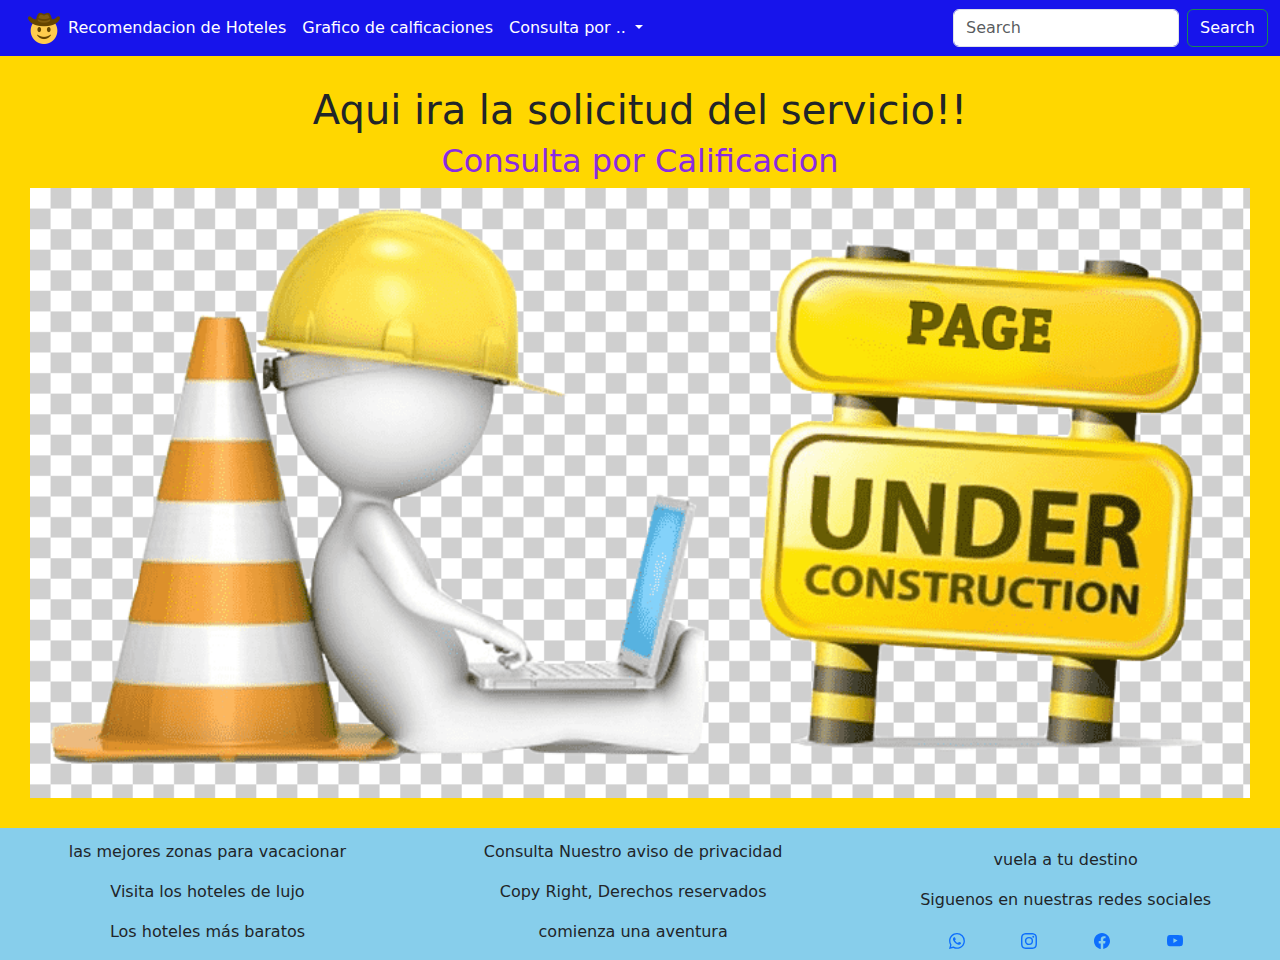
<file: pages/consultaPorCalificacion.html>
<!DOCTYPE html>
<html lang="en">

<head>
    <meta charset="UTF-8">
    <meta name="viewport" content="width=device-width, initial-scale=1.0">
    <title>Consulta por Calificación</title>
    <link href="https://cdn.jsdelivr.net/npm/bootstrap@5.3.3/dist/css/bootstrap.min.css" rel="stylesheet"
        integrity="sha384-QWTKZyjpPEjISv5WaRU9OFeRpok6YctnYmDr5pNlyT2bRjXh0JMhjY6hW+ALEwIH" crossorigin="anonymous">
    <link rel="stylesheet" href="../css/footer.css">
    <link rel="stylesheet" href="../css/menu-nav.css">
    <link rel="stylesheet" href="../css/consultaPorCalificacion.css">
</head>

<body>
    <header>

        <nav class="navbar navbar-expand-lg bg-body-tertiary color-personalizado">
            <div class="container-fluid">
                <a class="navbar-brand" href="#"><a href="../index.html"><img src="../assets/favicon-32x32.png"
                            alt=""></a></a>
                <button class="navbar-toggler" type="button" data-bs-toggle="collapse"
                    data-bs-target="#navbarSupportedContent" aria-controls="navbarSupportedContent"
                    aria-expanded="false" aria-label="Toggle navigation">
                    <span class="navbar-toggler-icon"></span>
                </button>
                <div class="collapse navbar-collapse" id="navbarSupportedContent">
                    <ul class="navbar-nav me-auto mb-2 mb-lg-0">

                        <li class="nav-item">
                            <a class="nav-link color-texto" href="../pages/recomendacionHoteles.html">Recomendacion de
                                Hoteles</a>
                        </li>
                        <li class="nav-item">
                            <a class="nav-link color-texto" href="../pages/graficoCalificaciones.html">Grafico de
                                calficaciones</a>
                        </li>
                        <li class="nav-item dropdown">
                            <a class="nav-link dropdown-toggle color-texto" href="#" role="button"
                                data-bs-toggle="dropdown" aria-expanded="false">
                                Consulta por ..
                            </a>
                            <ul class="dropdown-menu">
                                <li><a class="dropdown-item" href="../pages/consultaPorUbicacion.html">Ubicacion</a>
                                </li>
                                <li><a class="dropdown-item"
                                        href="../pages/consultaPorCalificacion.html">Calificacion</a></li>

                            </ul>
                        </li>

                    </ul>
                    <form class="d-flex" role="search">
                        <input class="form-control me-2" type="search" placeholder="Search" aria-label="Search">
                        <button class="btn btn-outline-success color-texto" type="submit">Search</button>
                    </form>
                </div>
            </div>
        </nav>

    </header>
    <main style="display: flex;flex-direction: column; text-align: center;">
        <h1>Aqui ira la solicitud del servicio!!</h1>
        <h2 style="color: blueviolet">Consulta por Calificacion</h2>
        <img src="../assets/sitio_web_construccion2jpg.jpg" alt="Pase sin ver!!">
    </main>
    <footer>
        <section class="footer-columna1">
            <p>las mejores zonas para vacacionar</p>
            <p>Visita los hoteles de lujo</p>
            <p>Los hoteles más baratos</p>
        </section>
        <section class="footer-columna2">
            <p>Consulta Nuestro aviso de privacidad</p>
            <p>Copy Right, Derechos reservados</p>
            <p>comienza una aventura</p>
        </section>
        <section class="footer-columna3">
            <p>vuela a tu destino</p>
            <p>Siguenos en nuestras redes sociales</p>
            <section class="redes-sociales">
                <a href="https://web.whatsapp.com">
                    <svg xmlns="http://www.w3.org/2000/svg" width="16" height="16" fill="currentColor"
                        class="bi bi-whatsapp" viewBox="0 0 16 16">
                        <path
                            d="M13.601 2.326A7.85 7.85 0 0 0 7.994 0C3.627 0 .068 3.558.064 7.926c0 1.399.366 2.76 1.057 3.965L0 16l4.204-1.102a7.9 7.9 0 0 0 3.79.965h.004c4.368 0 7.926-3.558 7.93-7.93A7.9 7.9 0 0 0 13.6 2.326zM7.994 14.521a6.6 6.6 0 0 1-3.356-.92l-.24-.144-2.494.654.666-2.433-.156-.251a6.56 6.56 0 0 1-1.007-3.505c0-3.626 2.957-6.584 6.591-6.584a6.56 6.56 0 0 1 4.66 1.931 6.56 6.56 0 0 1 1.928 4.66c-.004 3.639-2.961 6.592-6.592 6.592m3.615-4.934c-.197-.099-1.17-.578-1.353-.646-.182-.065-.315-.099-.445.099-.133.197-.513.646-.627.775-.114.133-.232.148-.43.05-.197-.1-.836-.308-1.592-.985-.59-.525-.985-1.175-1.103-1.372-.114-.198-.011-.304.088-.403.087-.088.197-.232.296-.346.1-.114.133-.198.198-.33.065-.134.034-.248-.015-.347-.05-.099-.445-1.076-.612-1.47-.16-.389-.323-.335-.445-.34-.114-.007-.247-.007-.38-.007a.73.73 0 0 0-.529.247c-.182.198-.691.677-.691 1.654s.71 1.916.81 2.049c.098.133 1.394 2.132 3.383 2.992.47.205.84.326 1.129.418.475.152.904.129 1.246.08.38-.058 1.171-.48 1.338-.943.164-.464.164-.86.114-.943-.049-.084-.182-.133-.38-.232" />
                    </svg>
                </a>
                <a href="https://www.instagram.com/"> <svg xmlns="http://www.w3.org/2000/svg" width="16" height="16"
                        fill="currentColor" class="bi bi-instagram" viewBox="0 0 16 16">
                        <path
                            d="M8 0C5.829 0 5.556.01 4.703.048 3.85.088 3.269.222 2.76.42a3.9 3.9 0 0 0-1.417.923A3.9 3.9 0 0 0 .42 2.76C.222 3.268.087 3.85.048 4.7.01 5.555 0 5.827 0 8.001c0 2.172.01 2.444.048 3.297.04.852.174 1.433.372 1.942.205.526.478.972.923 1.417.444.445.89.719 1.416.923.51.198 1.09.333 1.942.372C5.555 15.99 5.827 16 8 16s2.444-.01 3.298-.048c.851-.04 1.434-.174 1.943-.372a3.9 3.9 0 0 0 1.416-.923c.445-.445.718-.891.923-1.417.197-.509.332-1.09.372-1.942C15.99 10.445 16 10.173 16 8s-.01-2.445-.048-3.299c-.04-.851-.175-1.433-.372-1.941a3.9 3.9 0 0 0-.923-1.417A3.9 3.9 0 0 0 13.24.42c-.51-.198-1.092-.333-1.943-.372C10.443.01 10.172 0 7.998 0zm-.717 1.442h.718c2.136 0 2.389.007 3.232.046.78.035 1.204.166 1.486.275.373.145.64.319.92.599s.453.546.598.92c.11.281.24.705.275 1.485.039.843.047 1.096.047 3.231s-.008 2.389-.047 3.232c-.035.78-.166 1.203-.275 1.485a2.5 2.5 0 0 1-.599.919c-.28.28-.546.453-.92.598-.28.11-.704.24-1.485.276-.843.038-1.096.047-3.232.047s-2.39-.009-3.233-.047c-.78-.036-1.203-.166-1.485-.276a2.5 2.5 0 0 1-.92-.598 2.5 2.5 0 0 1-.6-.92c-.109-.281-.24-.705-.275-1.485-.038-.843-.046-1.096-.046-3.233s.008-2.388.046-3.231c.036-.78.166-1.204.276-1.486.145-.373.319-.64.599-.92s.546-.453.92-.598c.282-.11.705-.24 1.485-.276.738-.034 1.024-.044 2.515-.045zm4.988 1.328a.96.96 0 1 0 0 1.92.96.96 0 0 0 0-1.92m-4.27 1.122a4.109 4.109 0 1 0 0 8.217 4.109 4.109 0 0 0 0-8.217m0 1.441a2.667 2.667 0 1 1 0 5.334 2.667 2.667 0 0 1 0-5.334" />
                    </svg></a>
                <a href="https://www.facebook.com/">
                    <svg xmlns="http://www.w3.org/2000/svg" width="16" height="16" fill="currentColor"
                        class="bi bi-facebook" viewBox="0 0 16 16">
                        <path
                            d="M16 8.049c0-4.446-3.582-8.05-8-8.05C3.58 0-.002 3.603-.002 8.05c0 4.017 2.926 7.347 6.75 7.951v-5.625h-2.03V8.05H6.75V6.275c0-2.017 1.195-3.131 3.022-3.131.876 0 1.791.157 1.791.157v1.98h-1.009c-.993 0-1.303.621-1.303 1.258v1.51h2.218l-.354 2.326H9.25V16c3.824-.604 6.75-3.934 6.75-7.951" />
                    </svg>
                </a>

                <a href="https://www.youtube.com/watch?v=PBfHxPj7xaI"> <svg xmlns="http://www.w3.org/2000/svg"
                        width="16" height="16" fill="currentColor" class="bi bi-youtube" viewBox="0 0 16 16">
                        <path
                            d="M8.051 1.999h.089c.822.003 4.987.033 6.11.335a2.01 2.01 0 0 1 1.415 1.42c.101.38.172.883.22 1.402l.01.104.022.26.008.104c.065.914.073 1.77.074 1.957v.075c-.001.194-.01 1.108-.082 2.06l-.008.105-.009.104c-.05.572-.124 1.14-.235 1.558a2.01 2.01 0 0 1-1.415 1.42c-1.16.312-5.569.334-6.18.335h-.142c-.309 0-1.587-.006-2.927-.052l-.17-.006-.087-.004-.171-.007-.171-.007c-1.11-.049-2.167-.128-2.654-.26a2.01 2.01 0 0 1-1.415-1.419c-.111-.417-.185-.986-.235-1.558L.09 9.82l-.008-.104A31 31 0 0 1 0 7.68v-.123c.002-.215.01-.958.064-1.778l.007-.103.003-.052.008-.104.022-.26.01-.104c.048-.519.119-1.023.22-1.402a2.01 2.01 0 0 1 1.415-1.42c.487-.13 1.544-.21 2.654-.26l.17-.007.172-.006.086-.003.171-.007A100 100 0 0 1 7.858 2zM6.4 5.209v4.818l4.157-2.408z" />
                    </svg>
                </a>

            </section>
        </section>
    </footer>
    <script src="https://cdn.jsdelivr.net/npm/bootstrap@5.3.3/dist/js/bootstrap.bundle.min.js"
        integrity="sha384-YvpcrYf0tY3lHB60NNkmXc5s9fDVZLESaAA55NDzOxhy9GkcIdslK1eN7N6jIeHz"
        crossorigin="anonymous"></script>
</body>

</html>
</file>
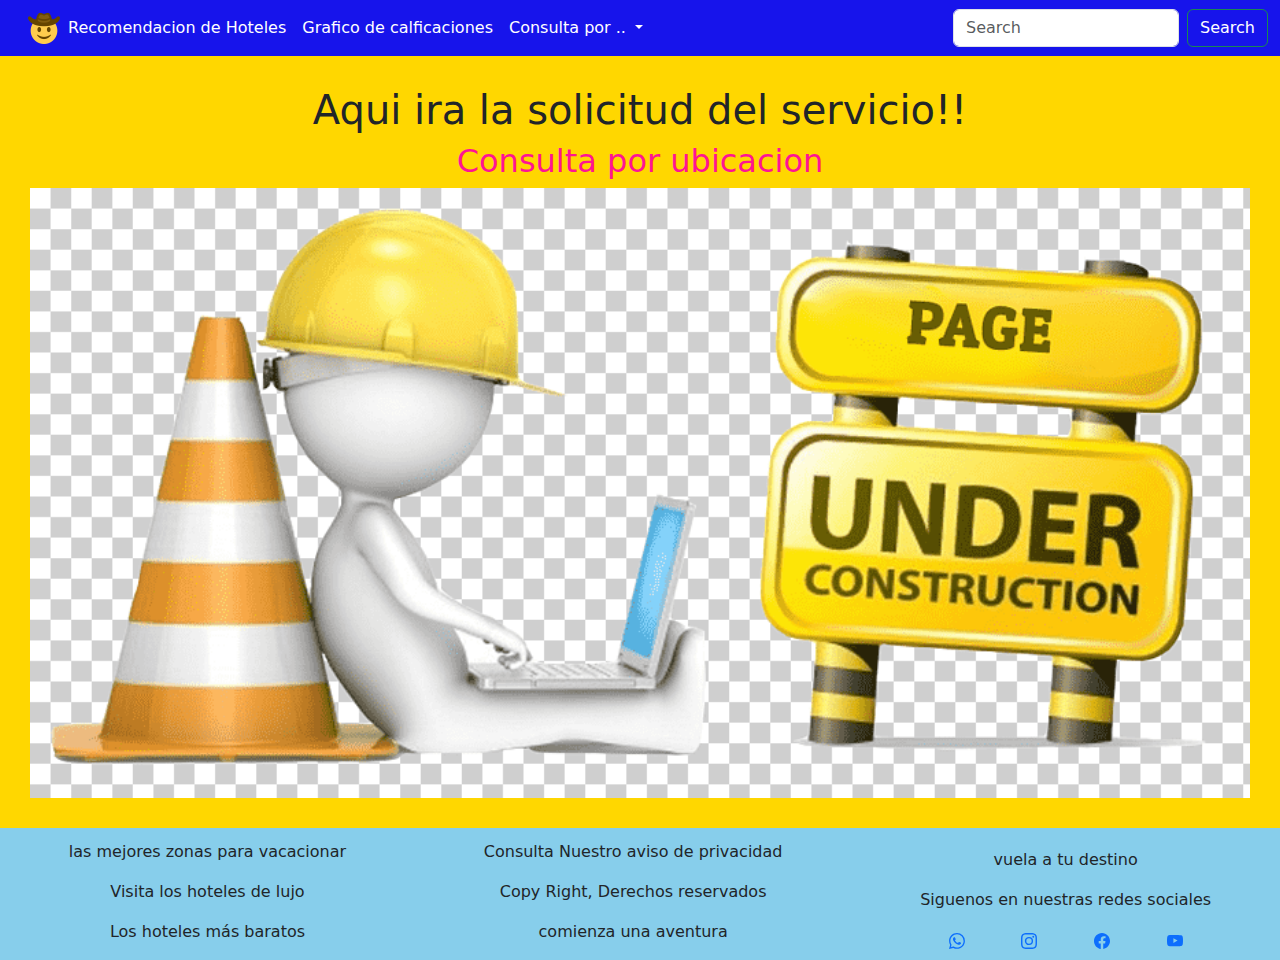
<file: pages/consultaPorUbicacion.html>
<!DOCTYPE html>
<html lang="en">

<head>
    <meta charset="UTF-8">
    <meta name="viewport" content="width=device-width, initial-scale=1.0">
    <title>Consulta por ubicación</title>
    <link href="https://cdn.jsdelivr.net/npm/bootstrap@5.3.3/dist/css/bootstrap.min.css" rel="stylesheet"
        integrity="sha384-QWTKZyjpPEjISv5WaRU9OFeRpok6YctnYmDr5pNlyT2bRjXh0JMhjY6hW+ALEwIH" crossorigin="anonymous">
    <link rel="stylesheet" href="../css/footer.css">
    <link rel="stylesheet" href="../css/menu-nav.css">
    <link rel="stylesheet" href="../css/consultaPorUbicacion.css">
</head>

<body>
    <header>

        <nav class="navbar navbar-expand-lg bg-body-tertiary color-personalizado">
            <div class="container-fluid">
                <a class="navbar-brand" href="#"><a href="../index.html"><img src="../assets/favicon-32x32.png"
                            alt=""></a></a>
                <button class="navbar-toggler" type="button" data-bs-toggle="collapse"
                    data-bs-target="#navbarSupportedContent" aria-controls="navbarSupportedContent"
                    aria-expanded="false" aria-label="Toggle navigation">
                    <span class="navbar-toggler-icon"></span>
                </button>
                <div class="collapse navbar-collapse" id="navbarSupportedContent">
                    <ul class="navbar-nav me-auto mb-2 mb-lg-0">

                        <li class="nav-item">
                            <a class="nav-link color-texto" href="../pages/recomendacionHoteles.html">Recomendacion de
                                Hoteles</a>
                        </li>
                        <li class="nav-item">
                            <a class="nav-link color-texto" href="../pages/graficoCalificaciones.html">Grafico de
                                calficaciones</a>
                        </li>
                        <li class="nav-item dropdown">
                            <a class="nav-link dropdown-toggle color-texto" href="#" role="button"
                                data-bs-toggle="dropdown" aria-expanded="false">
                                Consulta por ..
                            </a>
                            <ul class="dropdown-menu">
                                <li><a class="dropdown-item" href="../pages/consultaPorUbicacion.html">Ubicacion</a>
                                </li>
                                <li><a class="dropdown-item"
                                        href="../pages/consultaPorCalificacion.html">Calificacion</a></li>

                            </ul>
                        </li>

                    </ul>
                    <form class="d-flex" role="search">
                        <input class="form-control me-2" type="search" placeholder="Search" aria-label="Search">
                        <button class="btn btn-outline-success color-texto" type="submit">Search</button>
                    </form>
                </div>
            </div>
        </nav>

    </header>
    <main style="display: flex;flex-direction: column; text-align: center;">
        <h1>Aqui ira la solicitud del servicio!!</h1>
        <h2 style="color: deeppink">Consulta por ubicacion</h2>
        <img src="../assets/sitio_web_construccion2jpg.jpg" alt="Pase sin ver!!">
    </main>
    <footer>
        <section class="footer-columna1">
            <p>las mejores zonas para vacacionar</p>
            <p>Visita los hoteles de lujo</p>
            <p>Los hoteles más baratos</p>
        </section>
        <section class="footer-columna2">
            <p>Consulta Nuestro aviso de privacidad</p>
            <p>Copy Right, Derechos reservados</p>
            <p>comienza una aventura</p>
        </section>
        <section class="footer-columna3">
            <p>vuela a tu destino</p>
            <p>Siguenos en nuestras redes sociales</p>
            <section class="redes-sociales">
                <a href="https://web.whatsapp.com">
                    <svg xmlns="http://www.w3.org/2000/svg" width="16" height="16" fill="currentColor"
                        class="bi bi-whatsapp" viewBox="0 0 16 16">
                        <path
                            d="M13.601 2.326A7.85 7.85 0 0 0 7.994 0C3.627 0 .068 3.558.064 7.926c0 1.399.366 2.76 1.057 3.965L0 16l4.204-1.102a7.9 7.9 0 0 0 3.79.965h.004c4.368 0 7.926-3.558 7.93-7.93A7.9 7.9 0 0 0 13.6 2.326zM7.994 14.521a6.6 6.6 0 0 1-3.356-.92l-.24-.144-2.494.654.666-2.433-.156-.251a6.56 6.56 0 0 1-1.007-3.505c0-3.626 2.957-6.584 6.591-6.584a6.56 6.56 0 0 1 4.66 1.931 6.56 6.56 0 0 1 1.928 4.66c-.004 3.639-2.961 6.592-6.592 6.592m3.615-4.934c-.197-.099-1.17-.578-1.353-.646-.182-.065-.315-.099-.445.099-.133.197-.513.646-.627.775-.114.133-.232.148-.43.05-.197-.1-.836-.308-1.592-.985-.59-.525-.985-1.175-1.103-1.372-.114-.198-.011-.304.088-.403.087-.088.197-.232.296-.346.1-.114.133-.198.198-.33.065-.134.034-.248-.015-.347-.05-.099-.445-1.076-.612-1.47-.16-.389-.323-.335-.445-.34-.114-.007-.247-.007-.38-.007a.73.73 0 0 0-.529.247c-.182.198-.691.677-.691 1.654s.71 1.916.81 2.049c.098.133 1.394 2.132 3.383 2.992.47.205.84.326 1.129.418.475.152.904.129 1.246.08.38-.058 1.171-.48 1.338-.943.164-.464.164-.86.114-.943-.049-.084-.182-.133-.38-.232" />
                    </svg>
                </a>
                <a href="https://www.instagram.com/"> <svg xmlns="http://www.w3.org/2000/svg" width="16" height="16"
                        fill="currentColor" class="bi bi-instagram" viewBox="0 0 16 16">
                        <path
                            d="M8 0C5.829 0 5.556.01 4.703.048 3.85.088 3.269.222 2.76.42a3.9 3.9 0 0 0-1.417.923A3.9 3.9 0 0 0 .42 2.76C.222 3.268.087 3.85.048 4.7.01 5.555 0 5.827 0 8.001c0 2.172.01 2.444.048 3.297.04.852.174 1.433.372 1.942.205.526.478.972.923 1.417.444.445.89.719 1.416.923.51.198 1.09.333 1.942.372C5.555 15.99 5.827 16 8 16s2.444-.01 3.298-.048c.851-.04 1.434-.174 1.943-.372a3.9 3.9 0 0 0 1.416-.923c.445-.445.718-.891.923-1.417.197-.509.332-1.09.372-1.942C15.99 10.445 16 10.173 16 8s-.01-2.445-.048-3.299c-.04-.851-.175-1.433-.372-1.941a3.9 3.9 0 0 0-.923-1.417A3.9 3.9 0 0 0 13.24.42c-.51-.198-1.092-.333-1.943-.372C10.443.01 10.172 0 7.998 0zm-.717 1.442h.718c2.136 0 2.389.007 3.232.046.78.035 1.204.166 1.486.275.373.145.64.319.92.599s.453.546.598.92c.11.281.24.705.275 1.485.039.843.047 1.096.047 3.231s-.008 2.389-.047 3.232c-.035.78-.166 1.203-.275 1.485a2.5 2.5 0 0 1-.599.919c-.28.28-.546.453-.92.598-.28.11-.704.24-1.485.276-.843.038-1.096.047-3.232.047s-2.39-.009-3.233-.047c-.78-.036-1.203-.166-1.485-.276a2.5 2.5 0 0 1-.92-.598 2.5 2.5 0 0 1-.6-.92c-.109-.281-.24-.705-.275-1.485-.038-.843-.046-1.096-.046-3.233s.008-2.388.046-3.231c.036-.78.166-1.204.276-1.486.145-.373.319-.64.599-.92s.546-.453.92-.598c.282-.11.705-.24 1.485-.276.738-.034 1.024-.044 2.515-.045zm4.988 1.328a.96.96 0 1 0 0 1.92.96.96 0 0 0 0-1.92m-4.27 1.122a4.109 4.109 0 1 0 0 8.217 4.109 4.109 0 0 0 0-8.217m0 1.441a2.667 2.667 0 1 1 0 5.334 2.667 2.667 0 0 1 0-5.334" />
                    </svg></a>
                <a href="https://www.facebook.com/">
                    <svg xmlns="http://www.w3.org/2000/svg" width="16" height="16" fill="currentColor"
                        class="bi bi-facebook" viewBox="0 0 16 16">
                        <path
                            d="M16 8.049c0-4.446-3.582-8.05-8-8.05C3.58 0-.002 3.603-.002 8.05c0 4.017 2.926 7.347 6.75 7.951v-5.625h-2.03V8.05H6.75V6.275c0-2.017 1.195-3.131 3.022-3.131.876 0 1.791.157 1.791.157v1.98h-1.009c-.993 0-1.303.621-1.303 1.258v1.51h2.218l-.354 2.326H9.25V16c3.824-.604 6.75-3.934 6.75-7.951" />
                    </svg>
                </a>

                <a href="https://www.youtube.com/watch?v=PBfHxPj7xaI"> <svg xmlns="http://www.w3.org/2000/svg"
                        width="16" height="16" fill="currentColor" class="bi bi-youtube" viewBox="0 0 16 16">
                        <path
                            d="M8.051 1.999h.089c.822.003 4.987.033 6.11.335a2.01 2.01 0 0 1 1.415 1.42c.101.38.172.883.22 1.402l.01.104.022.26.008.104c.065.914.073 1.77.074 1.957v.075c-.001.194-.01 1.108-.082 2.06l-.008.105-.009.104c-.05.572-.124 1.14-.235 1.558a2.01 2.01 0 0 1-1.415 1.42c-1.16.312-5.569.334-6.18.335h-.142c-.309 0-1.587-.006-2.927-.052l-.17-.006-.087-.004-.171-.007-.171-.007c-1.11-.049-2.167-.128-2.654-.26a2.01 2.01 0 0 1-1.415-1.419c-.111-.417-.185-.986-.235-1.558L.09 9.82l-.008-.104A31 31 0 0 1 0 7.68v-.123c.002-.215.01-.958.064-1.778l.007-.103.003-.052.008-.104.022-.26.01-.104c.048-.519.119-1.023.22-1.402a2.01 2.01 0 0 1 1.415-1.42c.487-.13 1.544-.21 2.654-.26l.17-.007.172-.006.086-.003.171-.007A100 100 0 0 1 7.858 2zM6.4 5.209v4.818l4.157-2.408z" />
                    </svg>
                </a>

            </section>
        </section>
    </footer>

    <script src="https://cdn.jsdelivr.net/npm/bootstrap@5.3.3/dist/js/bootstrap.bundle.min.js"
        integrity="sha384-YvpcrYf0tY3lHB60NNkmXc5s9fDVZLESaAA55NDzOxhy9GkcIdslK1eN7N6jIeHz"
        crossorigin="anonymous"></script>
</body>

</html>
</file>
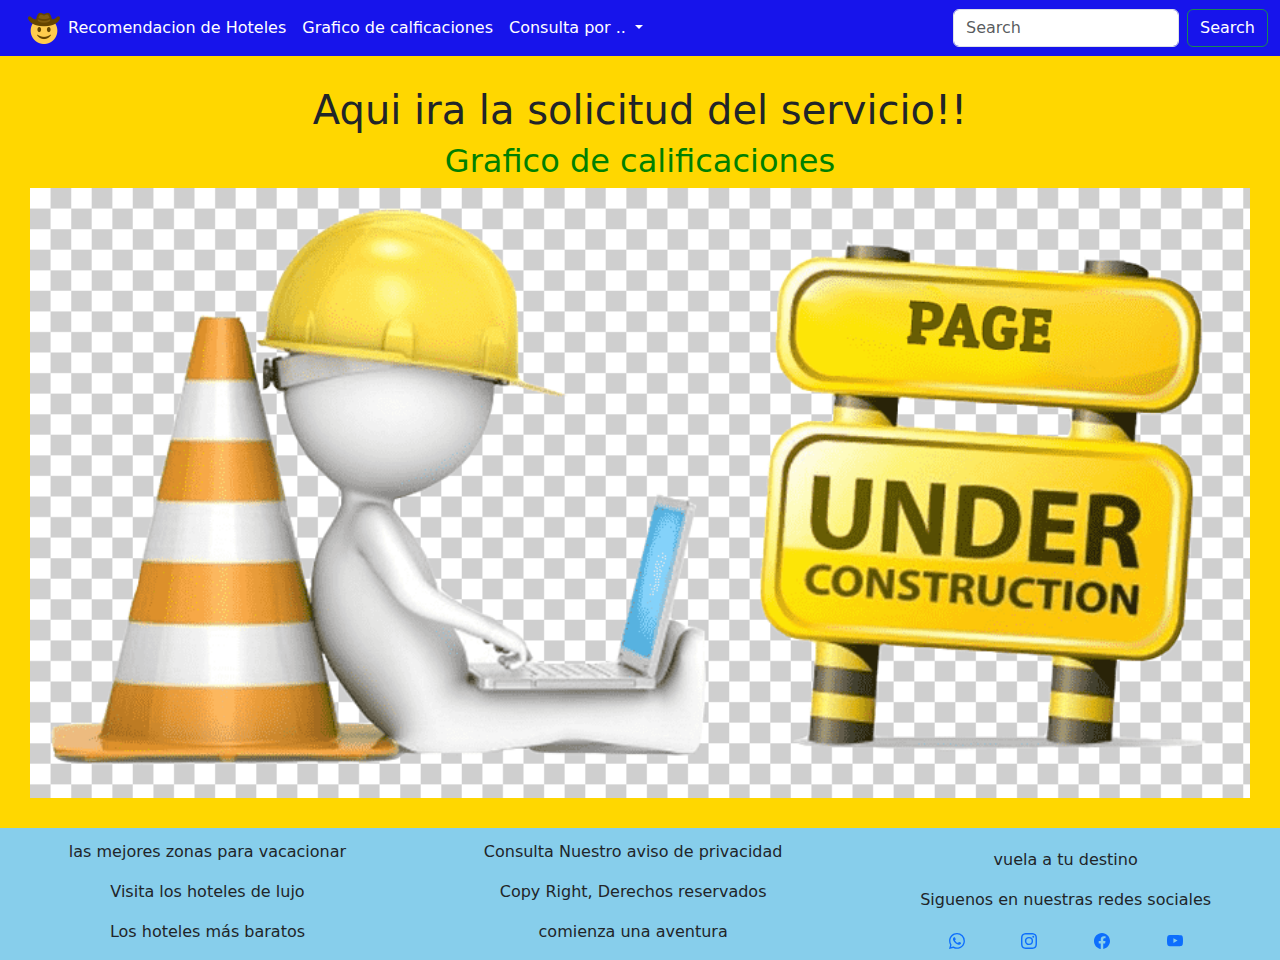
<file: pages/graficoCalificaciones.html>
<!DOCTYPE html>
<html lang="en">

<head>
    <meta charset="UTF-8">
    <meta name="viewport" content="width=device-width, initial-scale=1.0">
    <title>Gráfico de Calificaciones</title>
    <link href="https://cdn.jsdelivr.net/npm/bootstrap@5.3.3/dist/css/bootstrap.min.css" rel="stylesheet"
        integrity="sha384-QWTKZyjpPEjISv5WaRU9OFeRpok6YctnYmDr5pNlyT2bRjXh0JMhjY6hW+ALEwIH" crossorigin="anonymous">
    <link rel="stylesheet" href="../css/footer.css">
    <link rel="stylesheet" href="../css/menu-nav.css">
    <link rel="stylesheet" href="../css/graficoCalficaciones.css">
</head>

<body>
    <header>

        <nav class="navbar navbar-expand-lg bg-body-tertiary color-personalizado">
            <div class="container-fluid">
                <a class="navbar-brand" href="#"><a href="../index.html"><img src="../assets/favicon-32x32.png"
                            alt=""></a></a>
                <button class="navbar-toggler" type="button" data-bs-toggle="collapse"
                    data-bs-target="#navbarSupportedContent" aria-controls="navbarSupportedContent"
                    aria-expanded="false" aria-label="Toggle navigation">
                    <span class="navbar-toggler-icon"></span>
                </button>
                <div class="collapse navbar-collapse" id="navbarSupportedContent">
                    <ul class="navbar-nav me-auto mb-2 mb-lg-0">

                        <li class="nav-item">
                            <a class="nav-link color-texto" href="../pages/recomendacionHoteles.html">Recomendacion de
                                Hoteles</a>
                        </li>
                        <li class="nav-item">
                            <a class="nav-link color-texto" href="../pages/graficoCalificaciones.html">Grafico de
                                calficaciones</a>
                        </li>
                        <li class="nav-item dropdown">
                            <a class="nav-link dropdown-toggle color-texto" href="#" role="button"
                                data-bs-toggle="dropdown" aria-expanded="false">
                                Consulta por ..
                            </a>
                            <ul class="dropdown-menu">
                                <li><a class="dropdown-item" href="../pages/consultaPorUbicacion.html">Ubicacion</a>
                                </li>
                                <li><a class="dropdown-item"
                                        href="../pages/consultaPorCalificacion.html">Calificacion</a></li>

                            </ul>
                        </li>

                    </ul>
                    <form class="d-flex" role="search">
                        <input class="form-control me-2" type="search" placeholder="Search" aria-label="Search">
                        <button class="btn btn-outline-success color-texto" type="submit">Search</button>
                    </form>
                </div>
            </div>
        </nav>

    </header>
    <main style="display: flex;flex-direction: column; text-align: center;">
        <h1>Aqui ira la solicitud del servicio!!</h1>
        <h2 style="color: green">Grafico de calificaciones</h2>
        <img src="../assets/sitio_web_construccion2jpg.jpg" alt="Pase sin ver!!">
    </main>
    <footer>
        <section class="footer-columna1">
            <p>las mejores zonas para vacacionar</p>
            <p>Visita los hoteles de lujo</p>
            <p>Los hoteles más baratos</p>
        </section>
        <section class="footer-columna2">
            <p>Consulta Nuestro aviso de privacidad</p>
            <p>Copy Right, Derechos reservados</p>
            <p>comienza una aventura</p>
        </section>
        <section class="footer-columna3">
            <p>vuela a tu destino</p>
            <p>Siguenos en nuestras redes sociales</p>
            <section class="redes-sociales">
                <a href="https://web.whatsapp.com">
                    <svg xmlns="http://www.w3.org/2000/svg" width="16" height="16" fill="currentColor"
                        class="bi bi-whatsapp" viewBox="0 0 16 16">
                        <path
                            d="M13.601 2.326A7.85 7.85 0 0 0 7.994 0C3.627 0 .068 3.558.064 7.926c0 1.399.366 2.76 1.057 3.965L0 16l4.204-1.102a7.9 7.9 0 0 0 3.79.965h.004c4.368 0 7.926-3.558 7.93-7.93A7.9 7.9 0 0 0 13.6 2.326zM7.994 14.521a6.6 6.6 0 0 1-3.356-.92l-.24-.144-2.494.654.666-2.433-.156-.251a6.56 6.56 0 0 1-1.007-3.505c0-3.626 2.957-6.584 6.591-6.584a6.56 6.56 0 0 1 4.66 1.931 6.56 6.56 0 0 1 1.928 4.66c-.004 3.639-2.961 6.592-6.592 6.592m3.615-4.934c-.197-.099-1.17-.578-1.353-.646-.182-.065-.315-.099-.445.099-.133.197-.513.646-.627.775-.114.133-.232.148-.43.05-.197-.1-.836-.308-1.592-.985-.59-.525-.985-1.175-1.103-1.372-.114-.198-.011-.304.088-.403.087-.088.197-.232.296-.346.1-.114.133-.198.198-.33.065-.134.034-.248-.015-.347-.05-.099-.445-1.076-.612-1.47-.16-.389-.323-.335-.445-.34-.114-.007-.247-.007-.38-.007a.73.73 0 0 0-.529.247c-.182.198-.691.677-.691 1.654s.71 1.916.81 2.049c.098.133 1.394 2.132 3.383 2.992.47.205.84.326 1.129.418.475.152.904.129 1.246.08.38-.058 1.171-.48 1.338-.943.164-.464.164-.86.114-.943-.049-.084-.182-.133-.38-.232" />
                    </svg>
                </a>
                <a href="https://www.instagram.com/"> <svg xmlns="http://www.w3.org/2000/svg" width="16" height="16"
                        fill="currentColor" class="bi bi-instagram" viewBox="0 0 16 16">
                        <path
                            d="M8 0C5.829 0 5.556.01 4.703.048 3.85.088 3.269.222 2.76.42a3.9 3.9 0 0 0-1.417.923A3.9 3.9 0 0 0 .42 2.76C.222 3.268.087 3.85.048 4.7.01 5.555 0 5.827 0 8.001c0 2.172.01 2.444.048 3.297.04.852.174 1.433.372 1.942.205.526.478.972.923 1.417.444.445.89.719 1.416.923.51.198 1.09.333 1.942.372C5.555 15.99 5.827 16 8 16s2.444-.01 3.298-.048c.851-.04 1.434-.174 1.943-.372a3.9 3.9 0 0 0 1.416-.923c.445-.445.718-.891.923-1.417.197-.509.332-1.09.372-1.942C15.99 10.445 16 10.173 16 8s-.01-2.445-.048-3.299c-.04-.851-.175-1.433-.372-1.941a3.9 3.9 0 0 0-.923-1.417A3.9 3.9 0 0 0 13.24.42c-.51-.198-1.092-.333-1.943-.372C10.443.01 10.172 0 7.998 0zm-.717 1.442h.718c2.136 0 2.389.007 3.232.046.78.035 1.204.166 1.486.275.373.145.64.319.92.599s.453.546.598.92c.11.281.24.705.275 1.485.039.843.047 1.096.047 3.231s-.008 2.389-.047 3.232c-.035.78-.166 1.203-.275 1.485a2.5 2.5 0 0 1-.599.919c-.28.28-.546.453-.92.598-.28.11-.704.24-1.485.276-.843.038-1.096.047-3.232.047s-2.39-.009-3.233-.047c-.78-.036-1.203-.166-1.485-.276a2.5 2.5 0 0 1-.92-.598 2.5 2.5 0 0 1-.6-.92c-.109-.281-.24-.705-.275-1.485-.038-.843-.046-1.096-.046-3.233s.008-2.388.046-3.231c.036-.78.166-1.204.276-1.486.145-.373.319-.64.599-.92s.546-.453.92-.598c.282-.11.705-.24 1.485-.276.738-.034 1.024-.044 2.515-.045zm4.988 1.328a.96.96 0 1 0 0 1.92.96.96 0 0 0 0-1.92m-4.27 1.122a4.109 4.109 0 1 0 0 8.217 4.109 4.109 0 0 0 0-8.217m0 1.441a2.667 2.667 0 1 1 0 5.334 2.667 2.667 0 0 1 0-5.334" />
                    </svg></a>
                <a href="https://www.facebook.com/">
                    <svg xmlns="http://www.w3.org/2000/svg" width="16" height="16" fill="currentColor"
                        class="bi bi-facebook" viewBox="0 0 16 16">
                        <path
                            d="M16 8.049c0-4.446-3.582-8.05-8-8.05C3.58 0-.002 3.603-.002 8.05c0 4.017 2.926 7.347 6.75 7.951v-5.625h-2.03V8.05H6.75V6.275c0-2.017 1.195-3.131 3.022-3.131.876 0 1.791.157 1.791.157v1.98h-1.009c-.993 0-1.303.621-1.303 1.258v1.51h2.218l-.354 2.326H9.25V16c3.824-.604 6.75-3.934 6.75-7.951" />
                    </svg>
                </a>

                <a href="https://www.youtube.com/watch?v=PBfHxPj7xaI"> <svg xmlns="http://www.w3.org/2000/svg"
                        width="16" height="16" fill="currentColor" class="bi bi-youtube" viewBox="0 0 16 16">
                        <path
                            d="M8.051 1.999h.089c.822.003 4.987.033 6.11.335a2.01 2.01 0 0 1 1.415 1.42c.101.38.172.883.22 1.402l.01.104.022.26.008.104c.065.914.073 1.77.074 1.957v.075c-.001.194-.01 1.108-.082 2.06l-.008.105-.009.104c-.05.572-.124 1.14-.235 1.558a2.01 2.01 0 0 1-1.415 1.42c-1.16.312-5.569.334-6.18.335h-.142c-.309 0-1.587-.006-2.927-.052l-.17-.006-.087-.004-.171-.007-.171-.007c-1.11-.049-2.167-.128-2.654-.26a2.01 2.01 0 0 1-1.415-1.419c-.111-.417-.185-.986-.235-1.558L.09 9.82l-.008-.104A31 31 0 0 1 0 7.68v-.123c.002-.215.01-.958.064-1.778l.007-.103.003-.052.008-.104.022-.26.01-.104c.048-.519.119-1.023.22-1.402a2.01 2.01 0 0 1 1.415-1.42c.487-.13 1.544-.21 2.654-.26l.17-.007.172-.006.086-.003.171-.007A100 100 0 0 1 7.858 2zM6.4 5.209v4.818l4.157-2.408z" />
                    </svg>
                </a>

            </section>
        </section>
    </footer>

    <script src="https://cdn.jsdelivr.net/npm/bootstrap@5.3.3/dist/js/bootstrap.bundle.min.js"
        integrity="sha384-YvpcrYf0tY3lHB60NNkmXc5s9fDVZLESaAA55NDzOxhy9GkcIdslK1eN7N6jIeHz"
        crossorigin="anonymous"></script>
</body>

</html>
</file>
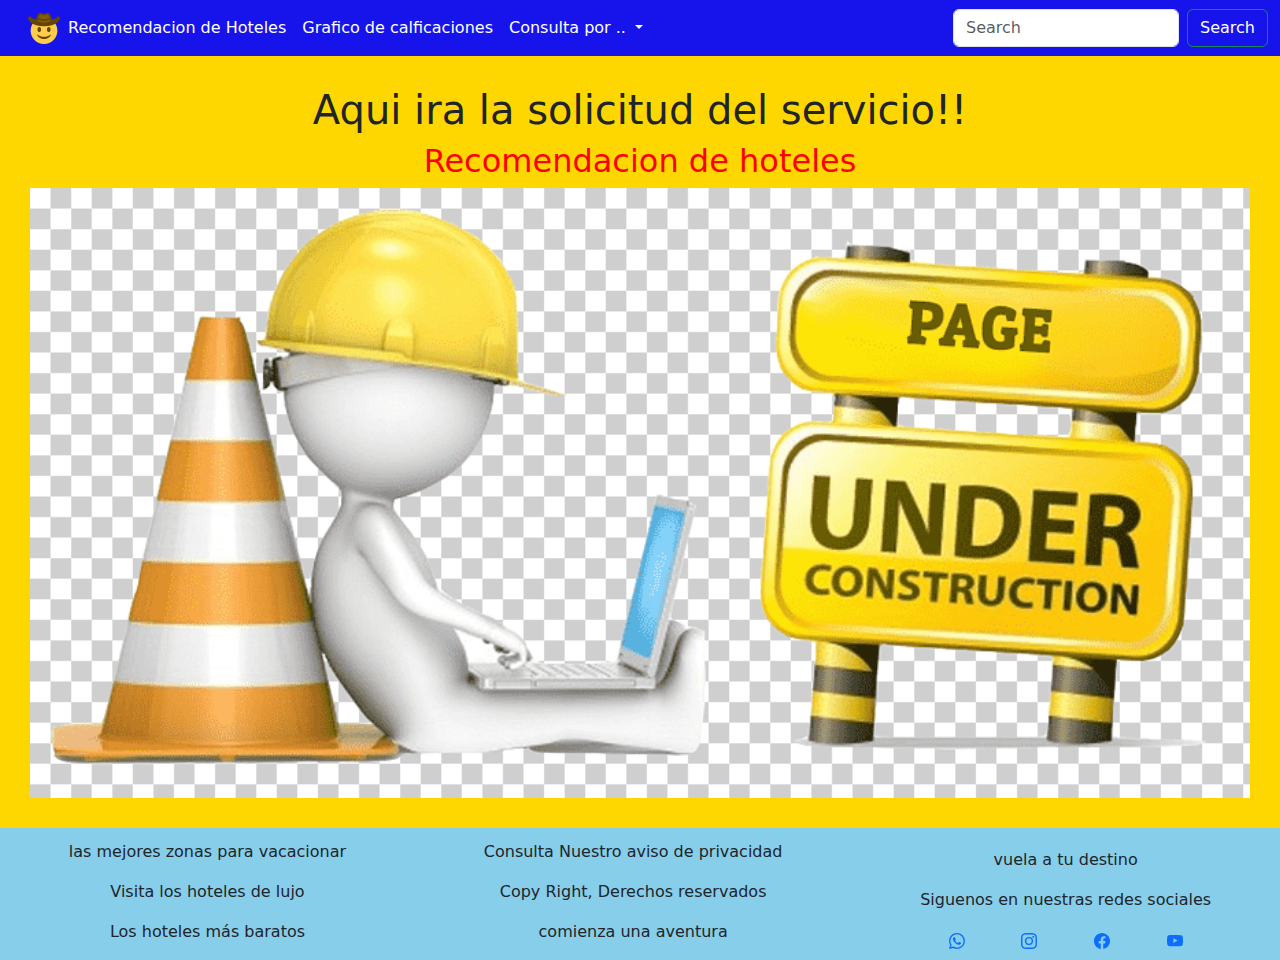
<file: pages/recomendacionHoteles.html>
<!DOCTYPE html>
<html lang="en">

<head>
    <meta charset="UTF-8">
    <meta name="viewport" content="width=device-width, initial-scale=1.0">
    <title>Recomendacion de Hoteles</title>
    <link href="https://cdn.jsdelivr.net/npm/bootstrap@5.3.3/dist/css/bootstrap.min.css" rel="stylesheet"
        integrity="sha384-QWTKZyjpPEjISv5WaRU9OFeRpok6YctnYmDr5pNlyT2bRjXh0JMhjY6hW+ALEwIH" crossorigin="anonymous">
    <link rel="stylesheet" href="../css/footer.css">
    <link rel="stylesheet" href="../css/menu-nav.css">
    <link rel="stylesheet" href="../css/recomendacionesHoteles.css">
</head>

<body>
    <header>

        <nav class="navbar navbar-expand-lg bg-body-tertiary color-personalizado">
            <div class="container-fluid">
                <a class="navbar-brand" href="#"><a href="../index.html"><img src="../assets/favicon-32x32.png"
                            alt=""></a></a>
                <button class="navbar-toggler" type="button" data-bs-toggle="collapse"
                    data-bs-target="#navbarSupportedContent" aria-controls="navbarSupportedContent"
                    aria-expanded="false" aria-label="Toggle navigation">
                    <span class="navbar-toggler-icon"></span>
                </button>
                <div class="collapse navbar-collapse" id="navbarSupportedContent">
                    <ul class="navbar-nav me-auto mb-2 mb-lg-0">

                        <li class="nav-item">
                            <a class="nav-link color-texto" href="../pages/recomendacionHoteles.html">Recomendacion de
                                Hoteles</a>
                        </li>
                        <li class="nav-item">
                            <a class="nav-link color-texto" href="../pages/graficoCalificaciones.html">Grafico de
                                calficaciones</a>
                        </li>
                        <li class="nav-item dropdown">
                            <a class="nav-link dropdown-toggle color-texto" href="#" role="button"
                                data-bs-toggle="dropdown" aria-expanded="false">
                                Consulta por ..
                            </a>
                            <ul class="dropdown-menu">
                                <li><a class="dropdown-item" href="../pages/consultaPorUbicacion.html">Ubicacion</a>
                                </li>
                                <li><a class="dropdown-item"
                                        href="../pages/consultaPorCalificacion.html">Calificacion</a></li>

                            </ul>
                        </li>

                    </ul>
                    <form class="d-flex" role="search">
                        <input class="form-control me-2" type="search" placeholder="Search" aria-label="Search">
                        <button class="btn btn-outline-success color-texto" type="submit">Search</button>
                    </form>
                </div>
            </div>
        </nav>

    </header>
    <main style="display: flex;flex-direction: column; text-align: center;">
        <h1>Aqui ira la solicitud del servicio!!</h1>
        <h2 style="color: red">Recomendacion de hoteles</h2>
        <img src="../assets/sitio_web_construccion2jpg.jpg" alt="Pase sin ver!!">
    </main>
    <footer>
        <section class="footer-columna1">
            <p>las mejores zonas para vacacionar</p>
            <p>Visita los hoteles de lujo</p>
            <p>Los hoteles más baratos</p>
        </section>
        <section class="footer-columna2">
            <p>Consulta Nuestro aviso de privacidad</p>
            <p>Copy Right, Derechos reservados</p>
            <p>comienza una aventura</p>
        </section>
        <section class="footer-columna3">
            <p>vuela a tu destino</p>
            <p>Siguenos en nuestras redes sociales</p>
            <section class="redes-sociales">
                <a href="https://web.whatsapp.com">
                    <svg xmlns="http://www.w3.org/2000/svg" width="16" height="16" fill="currentColor"
                        class="bi bi-whatsapp" viewBox="0 0 16 16">
                        <path
                            d="M13.601 2.326A7.85 7.85 0 0 0 7.994 0C3.627 0 .068 3.558.064 7.926c0 1.399.366 2.76 1.057 3.965L0 16l4.204-1.102a7.9 7.9 0 0 0 3.79.965h.004c4.368 0 7.926-3.558 7.93-7.93A7.9 7.9 0 0 0 13.6 2.326zM7.994 14.521a6.6 6.6 0 0 1-3.356-.92l-.24-.144-2.494.654.666-2.433-.156-.251a6.56 6.56 0 0 1-1.007-3.505c0-3.626 2.957-6.584 6.591-6.584a6.56 6.56 0 0 1 4.66 1.931 6.56 6.56 0 0 1 1.928 4.66c-.004 3.639-2.961 6.592-6.592 6.592m3.615-4.934c-.197-.099-1.17-.578-1.353-.646-.182-.065-.315-.099-.445.099-.133.197-.513.646-.627.775-.114.133-.232.148-.43.05-.197-.1-.836-.308-1.592-.985-.59-.525-.985-1.175-1.103-1.372-.114-.198-.011-.304.088-.403.087-.088.197-.232.296-.346.1-.114.133-.198.198-.33.065-.134.034-.248-.015-.347-.05-.099-.445-1.076-.612-1.47-.16-.389-.323-.335-.445-.34-.114-.007-.247-.007-.38-.007a.73.73 0 0 0-.529.247c-.182.198-.691.677-.691 1.654s.71 1.916.81 2.049c.098.133 1.394 2.132 3.383 2.992.47.205.84.326 1.129.418.475.152.904.129 1.246.08.38-.058 1.171-.48 1.338-.943.164-.464.164-.86.114-.943-.049-.084-.182-.133-.38-.232" />
                    </svg>
                </a>
                <a href="https://www.instagram.com/"> <svg xmlns="http://www.w3.org/2000/svg" width="16" height="16"
                        fill="currentColor" class="bi bi-instagram" viewBox="0 0 16 16">
                        <path
                            d="M8 0C5.829 0 5.556.01 4.703.048 3.85.088 3.269.222 2.76.42a3.9 3.9 0 0 0-1.417.923A3.9 3.9 0 0 0 .42 2.76C.222 3.268.087 3.85.048 4.7.01 5.555 0 5.827 0 8.001c0 2.172.01 2.444.048 3.297.04.852.174 1.433.372 1.942.205.526.478.972.923 1.417.444.445.89.719 1.416.923.51.198 1.09.333 1.942.372C5.555 15.99 5.827 16 8 16s2.444-.01 3.298-.048c.851-.04 1.434-.174 1.943-.372a3.9 3.9 0 0 0 1.416-.923c.445-.445.718-.891.923-1.417.197-.509.332-1.09.372-1.942C15.99 10.445 16 10.173 16 8s-.01-2.445-.048-3.299c-.04-.851-.175-1.433-.372-1.941a3.9 3.9 0 0 0-.923-1.417A3.9 3.9 0 0 0 13.24.42c-.51-.198-1.092-.333-1.943-.372C10.443.01 10.172 0 7.998 0zm-.717 1.442h.718c2.136 0 2.389.007 3.232.046.78.035 1.204.166 1.486.275.373.145.64.319.92.599s.453.546.598.92c.11.281.24.705.275 1.485.039.843.047 1.096.047 3.231s-.008 2.389-.047 3.232c-.035.78-.166 1.203-.275 1.485a2.5 2.5 0 0 1-.599.919c-.28.28-.546.453-.92.598-.28.11-.704.24-1.485.276-.843.038-1.096.047-3.232.047s-2.39-.009-3.233-.047c-.78-.036-1.203-.166-1.485-.276a2.5 2.5 0 0 1-.92-.598 2.5 2.5 0 0 1-.6-.92c-.109-.281-.24-.705-.275-1.485-.038-.843-.046-1.096-.046-3.233s.008-2.388.046-3.231c.036-.78.166-1.204.276-1.486.145-.373.319-.64.599-.92s.546-.453.92-.598c.282-.11.705-.24 1.485-.276.738-.034 1.024-.044 2.515-.045zm4.988 1.328a.96.96 0 1 0 0 1.92.96.96 0 0 0 0-1.92m-4.27 1.122a4.109 4.109 0 1 0 0 8.217 4.109 4.109 0 0 0 0-8.217m0 1.441a2.667 2.667 0 1 1 0 5.334 2.667 2.667 0 0 1 0-5.334" />
                    </svg></a>
                <a href="https://www.facebook.com/">
                    <svg xmlns="http://www.w3.org/2000/svg" width="16" height="16" fill="currentColor"
                        class="bi bi-facebook" viewBox="0 0 16 16">
                        <path
                            d="M16 8.049c0-4.446-3.582-8.05-8-8.05C3.58 0-.002 3.603-.002 8.05c0 4.017 2.926 7.347 6.75 7.951v-5.625h-2.03V8.05H6.75V6.275c0-2.017 1.195-3.131 3.022-3.131.876 0 1.791.157 1.791.157v1.98h-1.009c-.993 0-1.303.621-1.303 1.258v1.51h2.218l-.354 2.326H9.25V16c3.824-.604 6.75-3.934 6.75-7.951" />
                    </svg>
                </a>

                <a href="https://www.youtube.com/watch?v=PBfHxPj7xaI"> <svg xmlns="http://www.w3.org/2000/svg"
                        width="16" height="16" fill="currentColor" class="bi bi-youtube" viewBox="0 0 16 16">
                        <path
                            d="M8.051 1.999h.089c.822.003 4.987.033 6.11.335a2.01 2.01 0 0 1 1.415 1.42c.101.38.172.883.22 1.402l.01.104.022.26.008.104c.065.914.073 1.77.074 1.957v.075c-.001.194-.01 1.108-.082 2.06l-.008.105-.009.104c-.05.572-.124 1.14-.235 1.558a2.01 2.01 0 0 1-1.415 1.42c-1.16.312-5.569.334-6.18.335h-.142c-.309 0-1.587-.006-2.927-.052l-.17-.006-.087-.004-.171-.007-.171-.007c-1.11-.049-2.167-.128-2.654-.26a2.01 2.01 0 0 1-1.415-1.419c-.111-.417-.185-.986-.235-1.558L.09 9.82l-.008-.104A31 31 0 0 1 0 7.68v-.123c.002-.215.01-.958.064-1.778l.007-.103.003-.052.008-.104.022-.26.01-.104c.048-.519.119-1.023.22-1.402a2.01 2.01 0 0 1 1.415-1.42c.487-.13 1.544-.21 2.654-.26l.17-.007.172-.006.086-.003.171-.007A100 100 0 0 1 7.858 2zM6.4 5.209v4.818l4.157-2.408z" />
                    </svg>
                </a>

            </section>
        </section>
    </footer>

    <script src="https://cdn.jsdelivr.net/npm/bootstrap@5.3.3/dist/js/bootstrap.bundle.min.js"
        integrity="sha384-YvpcrYf0tY3lHB60NNkmXc5s9fDVZLESaAA55NDzOxhy9GkcIdslK1eN7N6jIeHz"
        crossorigin="anonymous"></script>
</body>

</html>
</file>
<file: css/footer.css>
footer {
  background-color: #87ceeb;
  display: flex;
  flex-direction: row;
  align-items: center;
  justify-content: space-around;

  padding-top: 12px;

  text-align: center;
}

.redes-sociales {
  display: flex;
  flex-direction: row;
  justify-content: space-around;
  align-items: center;
}
</file>
<file: css/menu-nav.css>
* {
  padding: 0;
  margin: 0;
  margin-bottom: 0;
  box-sizing: border-box;
}

nav ul li {
  text-decoration: none;
}
.tam-carrousel {
  max-height: 50vh;
  overflow: hidden;
}

.color-personalizado {
  background-color: #1714eb !important;
}

.color-texto {
  color: white !important;
}
span {
  background-color: white !important;
}
</file>
<file: css/consultaPorCalificacion.css>
* {
  padding: 0;
  margin: 0;
  margin-bottom: 0;
  box-sizing: border-box;
}
body {
  /* border: solid red; */
  background-color: #d2b48c;
}

main {
  background-color: #ffd700;
  padding: 30px;
  margin: 0;
}
</file>
<file: css/consultaPorUbicacion.css>
* {
  padding: 0;
  margin: 0;
  margin-bottom: 0;
  box-sizing: border-box;
}
body {
  /* border: solid red; */
  background-color: #d2b48c;
}

main {
  background-color: #ffd700;
  padding: 30px;
  margin: 0;
}
</file>
<file: css/graficoCalficaciones.css>
* {
  padding: 0;
  margin: 0;
  margin-bottom: 0;
  box-sizing: border-box;
}
body {
  /* border: solid red; */
  background-color: #d2b48c;
}

main {
  background-color: #ffd700;
  padding: 30px;
  margin: 0;
}
</file>
<file: css/recomendacionesHoteles.css>
* {
  padding: 0;
  margin: 0;
  margin-bottom: 0;
  box-sizing: border-box;
}
body {
  /* border: solid red; */
  background-color: #d2b48c;
}

main {
  background-color: #ffd700;
  padding: 30px;
  margin: 0;
}
</file>
